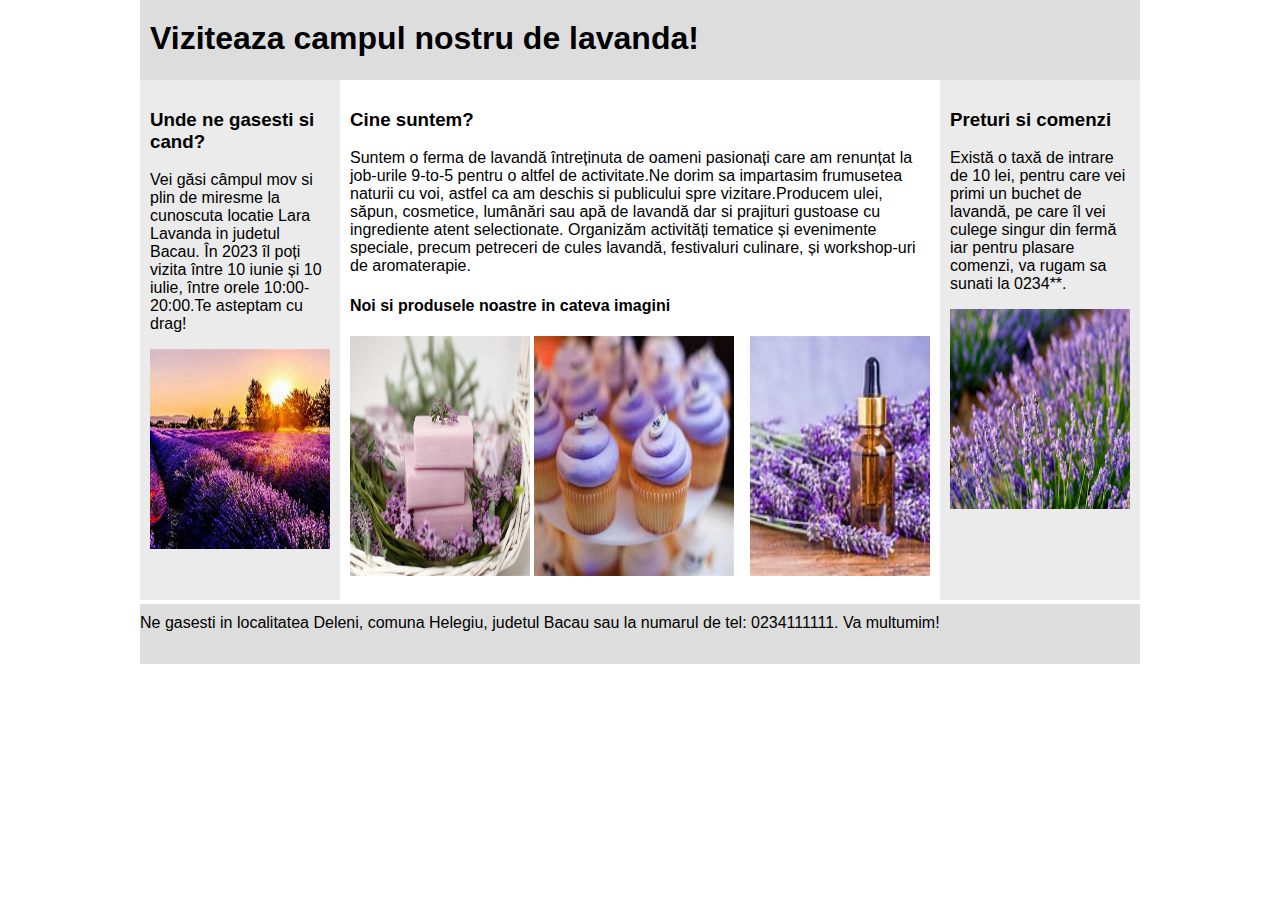
<file: Lara Lavanda/index.html>
<!DOCTYPE html>
<html xmlns="http://www.w3.org/1999/xhtml"></html>
  <head>
    <meta http-equiv="Content-Type" content="text/html; charset=utf-8" />
    <title>Lara Lavanda</title>
    <a href ="CSS/style.css"></a>
    <style type="text/css">
        <!--
       body  {
        	font: 100% Verdana, Arial, Helvetica, sans-serif;
          margin: 0;
          padding: 0;
          text-align: center;
          color: #000000;
        }
       .container {
          position: relative;
          width: 1000px;
          background: #FFFFFF;
          text-align: left;
          margin-top: 0;
          margin-right: auto;
          margin-bottom: 0;
          margin-left: auto;
       }
      .header {
         height: 60px;
         background: #DDDDDD;
         padding: 10px;
       }
      .header h1 {
      	margin: 0;
         padding: 10px 0;
      }
       .sidebar1 {
          width: 180px;
          background: #EBEBEB;
          padding: 10px;
          float: left;
          height: 500px;
        }
      .sidebar2 {
           width: 180px;
           background: #EBEBEB;
           padding: 10px;
           float: left;
           height: 500px;
        }
      .mainContent {
           float: left;
           width: 580px;
           padding: 10px;
       }
      .footer {
           padding: 10;
           background:#DDDDDD;
           height: 60px;
           float: left;
           margin-top: 4px;
           width: 1000px;
       }
       .footer p {
           margin: 0;
           padding: 10px 0;
      }
       .fltrt {
         float: right;
         margin-left: 8px;
      }
       .fltlft {
           float: left;
           margin-right: 8px;
      }
    
      
          -->
    </style>
  </head>
  <body>
    <div class="container">
      <div class="header">
        <h1>Viziteaza campul nostru de lavanda!</h1>
        <!-- end #header -->
      </div>
      <div class="sidebar1">
        <h3>Unde ne gasesti si cand?</h3>
        <p>
          Vei găsi câmpul mov si plin de miresme la cunoscuta locatie Lara
          Lavanda in judetul Bacau. În 2023 îl poți vizita între 10 iunie și 10
          iulie, între orele 10:00-20:00.Te asteptam cu drag!
        </p>
       
        <img src="./lavandalaapus.jpg" width="180" height="200" />
        <!-- end #sidebar1 -->
      </div>
      <div class="mainContent">
        <h3>Cine suntem?</h3>
        <p>
          Suntem o ferma de lavandă întreținuta de oameni pasionați care am
          renunțat la job-urile 9-to-5 pentru o altfel de activitate.Ne dorim sa
          impartasim frumusetea naturii cu voi, astfel ca am deschis si
          publicului spre vizitare.Producem ulei, săpun, cosmetice, lumânări
          sau apă de lavandă dar si prajituri gustoase cu ingrediente atent selectionate.
          Organizăm activități tematice și evenimente speciale, precum petreceri de cules lavandă, festivaluri culinare, și workshop-uri de aromaterapie.
        </p>
        
        <h4>Noi si produsele noastre in cateva imagini</h4>
        <img src="sapun-lavanda.png" alt="Sapun lavanda" width="180" height="240">
        <img src="uleidelavanda.jpg" alt="Ulei lavanda" width="180" height="240" style=float:right>
        <img src="mini tarte cu lavanda.jpg" alt="Minitarte lavanda" width="200" height="240" style=float:right">
      
        
            
           
        <!-- end #mainContent -->
      </div>
      <div class="sidebar2">
        <h3>Preturi si comenzi</h3>
        <p>
          Există o taxă de intrare de 10 lei, pentru care vei primi un buchet de lavandă, pe care îl vei culege singur din fermă iar pentru plasare comenzi, va rugam sa sunati la 0234**.
        </p>
         <img src="./lavanda1.jpg" width="180" height="200" />
        <!-- end #sidebar2 -->
      </div>
      <div class="footer">
        <p>Ne gasesti in localitatea Deleni, comuna Helegiu, judetul Bacau sau la numarul de tel: 0234111111. Va multumim!</p>
        <!-- end #footer -->
      </div>
      <!-- end #container -->
    </div>
  </body>
</html>
</file>
